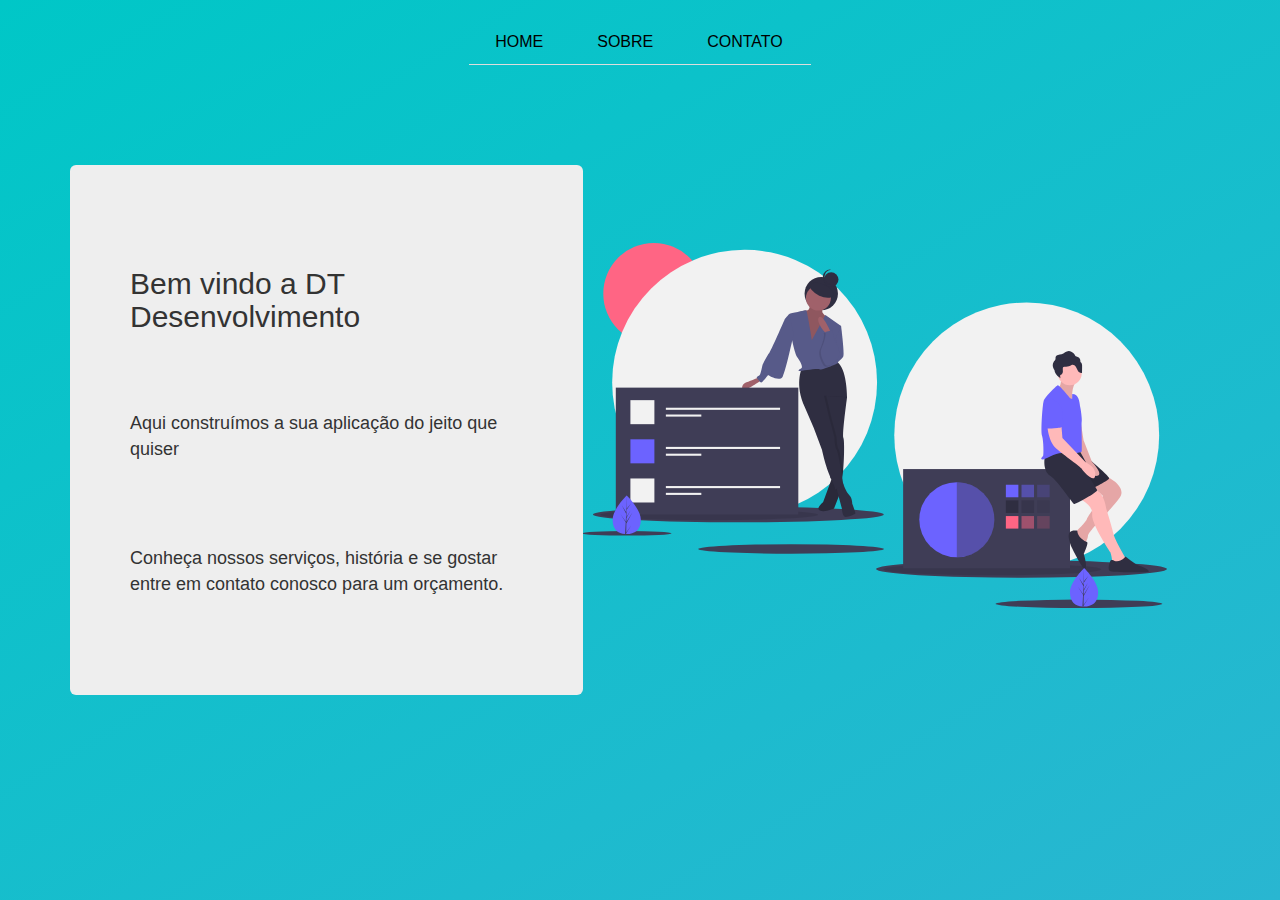
<file: index.html>
<!DOCTYPE html>
<html lang="en">
<head>
    <meta charset="UTF-8">
    <meta name="viewport" content="width=device-width, initial-scale=1.0">
    <link rel="stylesheet" 
    href="https://maxcdn.bootstrapcdn.com/bootstrap/3.3.7/css/bootstrap.min.css" 
    integrity="sha384-BVYiiSIFeK1dGmJRAkycuHAHRg32OmUcww7on3RYdg4Va+PmSTsz/K68vbdEjh4u" 
    crossorigin="anonymous">
    <link rel="stylesheet" href="/css/style.css">
    <title>Trabalhando com jQuery</title>
</head>
<body>
    <div class="content">
        <header>
            <nav>
                <ul class="nav nav-tabs">
                    <li role="presentation"><a href="pages/home.html">Home</a></li>
                    <li role="presentation"><a href="pages/sobre.html">Sobre</a></li>
                    <li role="presentation"><a href="pages/contato.html">Contato</a></li>
                </ul>
            </nav>
        </header>

        <div id="container" class="container">
            <div id="intro" class="jumbotron">
                <h2>Bem vindo a DT Desenvolvimento</h2>
                <p>Aqui construímos a sua aplicação do jeito que quiser</p>
                <p>
                    Conheça nossos serviços, história e se gostar entre em contato
                    conosco para um orçamento.
                </p>
            </div>
        </div>
    </div>

    <script src="js/jquery.js"></script>
    <script src="js/functions.js"></script>
</body>
</html>
</file>
<file: css/style.css>
* {
    margin: 0;
    padding: 0;
    box-sizing: border-box;
}

html, body {
    height: 100%;
    min-height: 100%;
    background: linear-gradient(329.54deg, #29B6D1 0%, #00C7C7 100%);
}

a {
    text-decoration: none;
}

.content {
    display: flex;
    flex-direction: column;
    align-items: center;
    justify-content:center;
}

header nav {
    padding: 20px 20px;
}

header nav ul {
    list-style-type: none;
}

header nav li {
    display: inline-block;
    margin: 0 10px;
    font-size: 16px;
    text-transform: uppercase;
}

header nav a {
    color: black;
    text-decoration: none;
}

#container {
    height: 100%;
    min-height: 550px;
    margin-top: 80px;
    background-image: url('../images/fundo.svg');
    background-repeat: no-repeat;
    background-size: 50%;
    background-position: 90% 40%;    /* 90% à direita e 40% abaixo */;
}

#page {
    display: none;
    background: linear-gradient(329.54deg, #29B6D1 0%, #00C7C7 100%);
    height: 100%;
    min-height: 530px;
}

#intro {
    height: 100%;
    width: 45%;
    min-height: 530px;
    display: flex;
    flex-direction: column;
    justify-content:space-around;
}

#intro p {
    font-weight: 300;
    font-size: 18px;
}

#jumbotron {
    width: 52%;
}

#home {
    background-image: url('../images/fundoWeb.svg');
    background-repeat: no-repeat;
    background-size: 50%;
    background-position: 105% 40%;    /* 90% à direita e 40% abaixo */
}

#contato {
    background-image: url('../images/fundoContato.svg');
    background-repeat: no-repeat;
    background-size: 46%;
    background-position: 100% 40%;    /* 90% à direita e 40% abaixo */
}

#contato input {
    margin-bottom: 10px;
}

#contato input[type=submit] {
    margin-top: 10px;
}

#sobre {
    background-image: url('../images/fundoAbout.svg');
    background-repeat: no-repeat;
    background-size: 46%;
    background-position: 100% 30%;    /* 90% à direita e 40% abaixo */
    height: 500px;
}

@media only screen and (max-width: 800px) {
    
    #jumbotron {
        width: 100%;
    }

    #intro {
        height: 100%;
        width: 100%;
        min-height: 530px;
        display: flex;
        flex-direction: column;
        justify-content:space-around;
    }

  }
</file>
